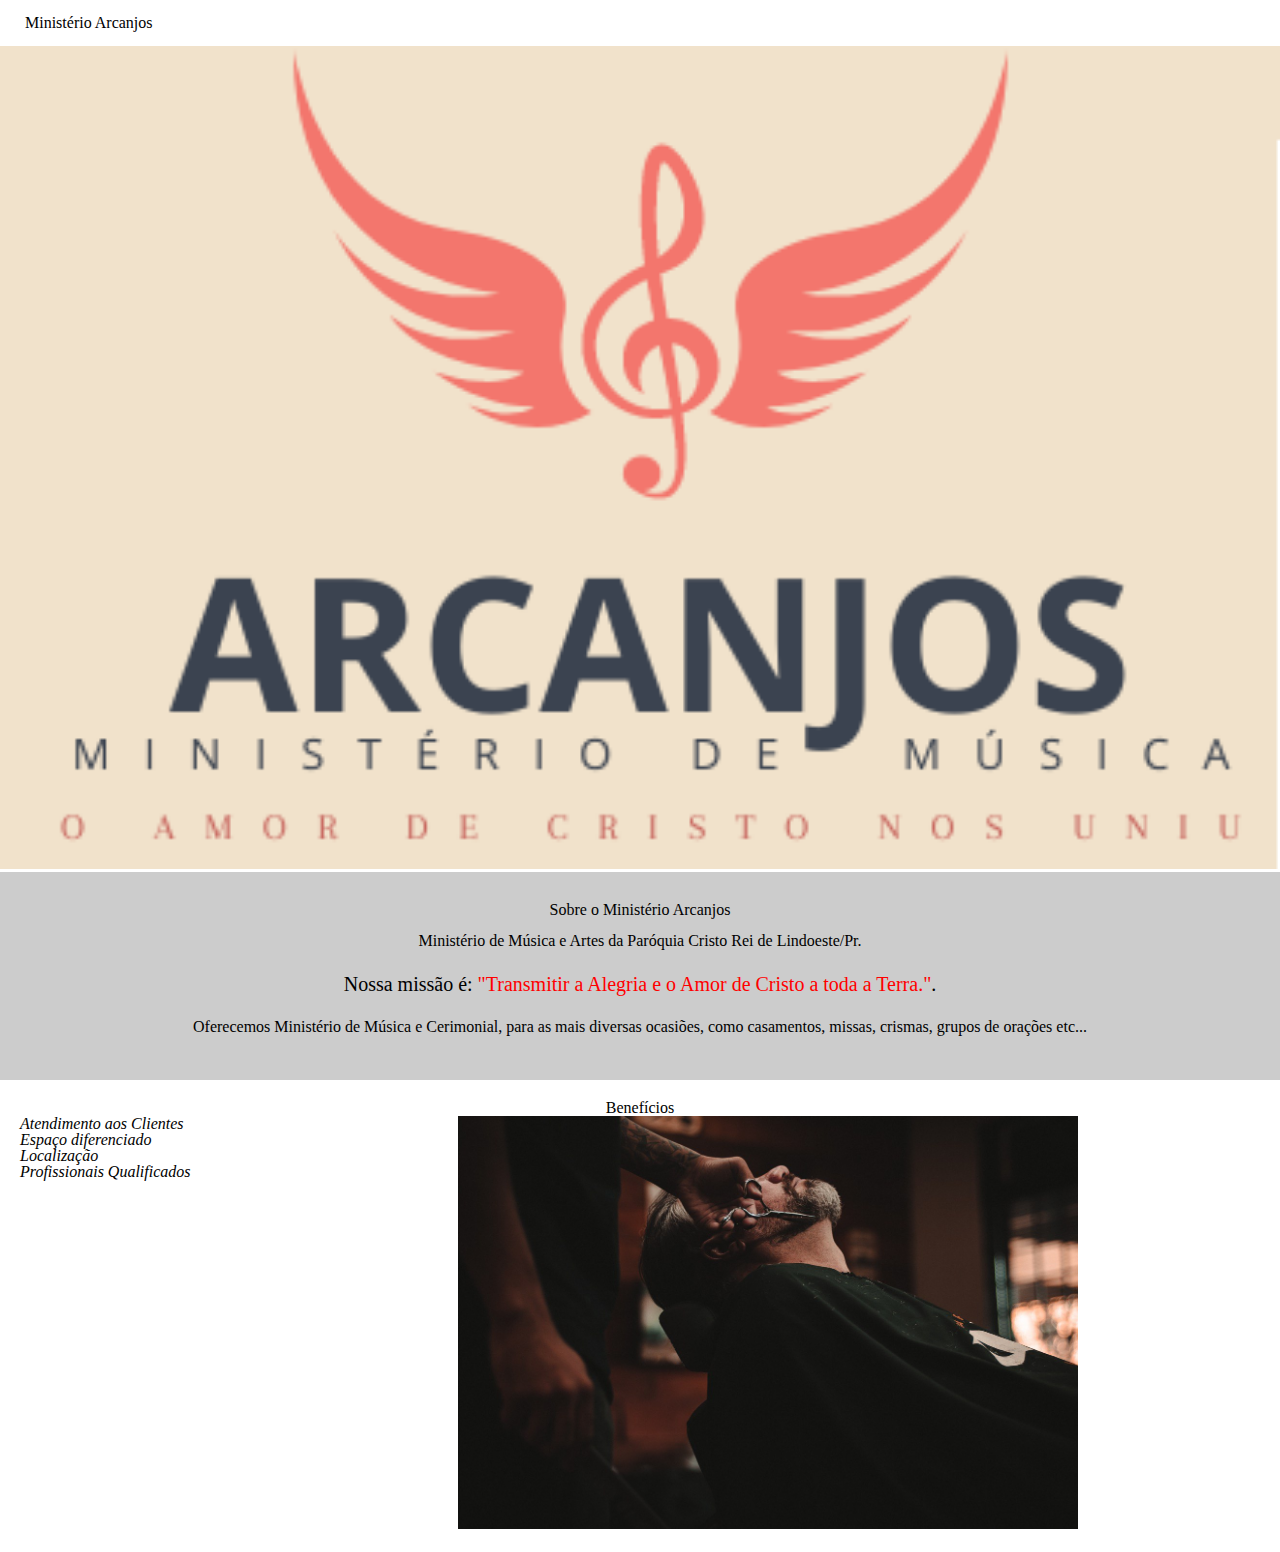
<file: index.html>
<!DOCTYPE html>
<html lang="pt-br">

	<head>
		<meta charset="UTF-8">
		<title>Ministério Arcanjos</title>
		<link rel="stylesheet" href="reset.css">
		<link rel="stylesheet" href="style.css">
	</head>

	<body>
		<header>
			<h1 class="titulo-principal">Ministério Arcanjos</h1>
		</header>
		<img id="banner" src="banner.png">
		<div class="principal">
			<h2 class="titulo-centralizado">Sobre o Ministério Arcanjos</h2>
	 
			<p>Ministério de Música e Artes da <strong>Paróquia Cristo Rei</strong> de Lindoeste/Pr.</p>

			<p id="missao"><em>Nossa missão é: <strong>"Transmitir a Alegria e o Amor de Cristo a toda a Terra."</strong>.</em></p>

			<p>Oferecemos Ministério de Música e Cerimonial, para as mais diversas ocasiões, como casamentos, missas, crismas, grupos de orações etc...</p>
		</div>

		<div class="beneficios">
			<h3 class="titulo-centralizado">Benefícios</h3>

			<ul>
				<li class="itens">Atendimento aos Clientes</li>
				<li class="itens">Espaço diferenciado</li>
				<li class="itens">Localização</li>
				<li class="itens">Profissionais Qualificados</li>
			</ul>

			<img src="beneficios.jpg" class="imagembeneficios">
		</div>
	</body>
</html>
</file>
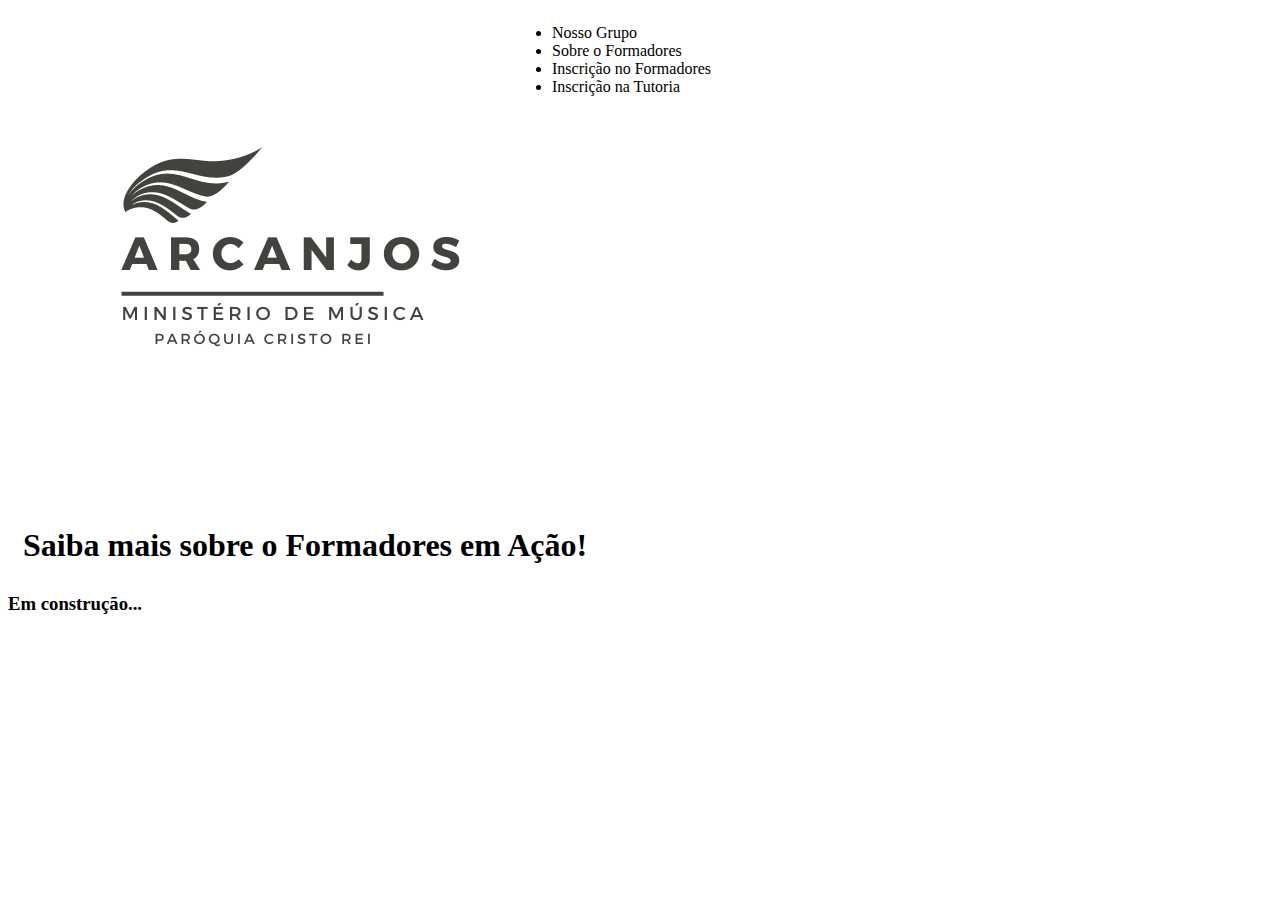
<file: about.html>
<!DOCTYPE html>
<html lang="pt" dir="ltr">
  <head>
    <meta charset="utf-8">
    <title>Ministério Arcanjos</title>
    <link rel="stylesheet" href="style.css">
  </head>

  <body>

    <header>
      <img src="Logotipo.png"> 

      <ul>
        <li>Nosso Grupo</li>
        <li>Sobre o Formadores</li>
        <li>Inscrição no Formadores</li>
        <li>Inscrição na Tutoria</li>
      </ul>
    </header>

    <h1>Saiba mais sobre o Formadores em Ação!
        <h3>Em construção...</h3>
    </h1>
    </body>
</file>
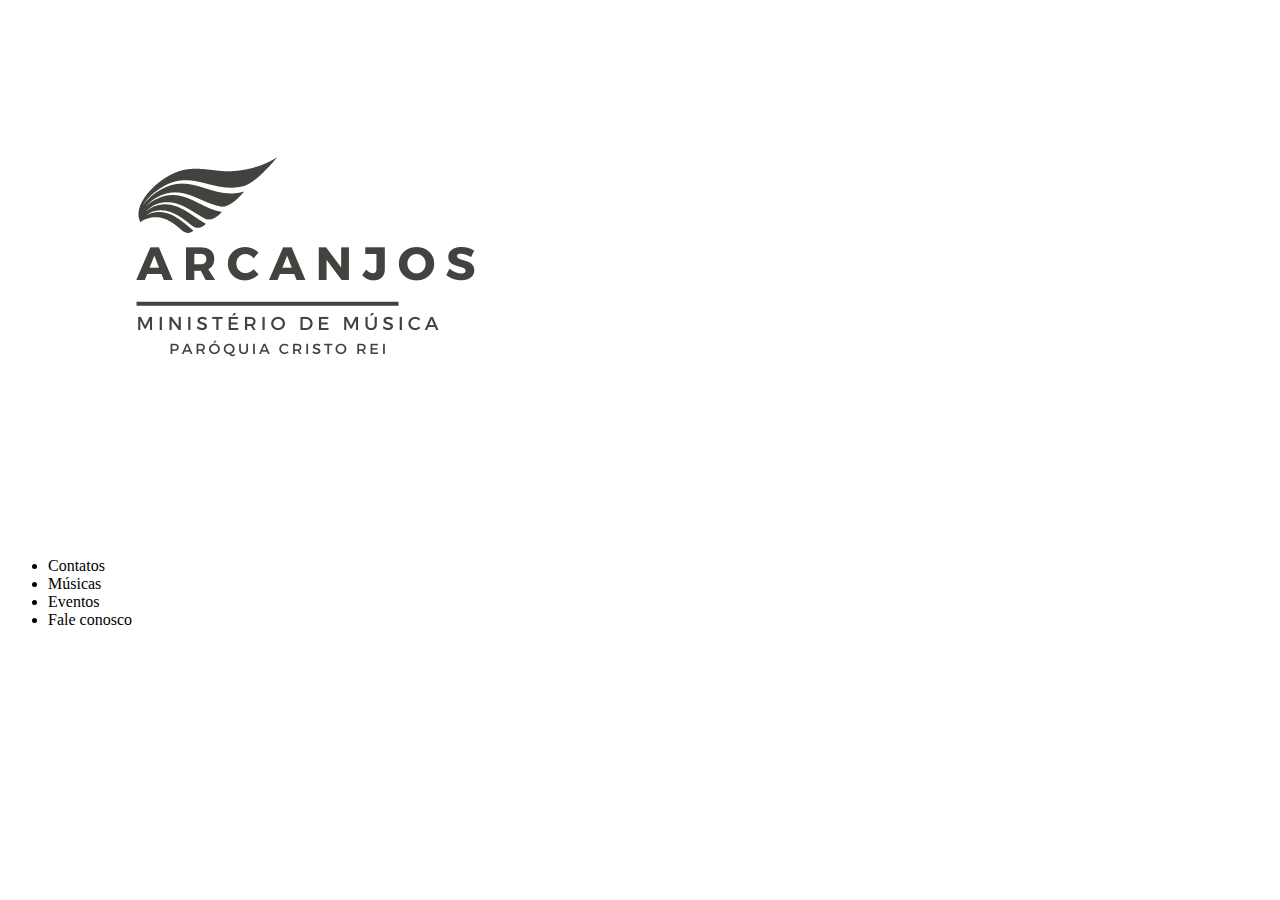
<file: sobre.html>
<!DOCTYPE html>
<html lang="pt" dir="ltr">

  <head>
    <meta charset="utf-8">
    <title>sobre</title>
    <link rel="stylesheet" href="style.css">
  </head>

  <body>
    <header>
      <h1> <img class="Logo" src='Logotipo.png'> </h1>
      <ul>
        <li>Contatos</li>
        <li>Músicas</li>
        <li>Eventos</li>
        <li>Fale conosco</li>
      </ul>
    </header>
</file>
<file: style.css>
#banner {
	width:100%;
	right:0%;
}

.principal{
	background: #CCCCCC;
	padding: 30px;
}

.titulo-principal {
	padding-left: 20px;
}

.titulo-centralizado {
	text-align: center
}

p {
	text-align: center;
}

#missao {
	font-size: 20px
}

em strong {
	color: #FF0000;
}

.itens {
	font-style: italic
}

.beneficios {
	background: #FFFFFF;
	padding: 20px;
}

ul {
	display: inline-block;
	vertical-align: top;
	width: 20%;
	margin-right: 15%;
}

.imagembeneficios {
	width: 50%;
}
h1,p {
	padding: 10px;
	margin: 5px;
}
</file>
